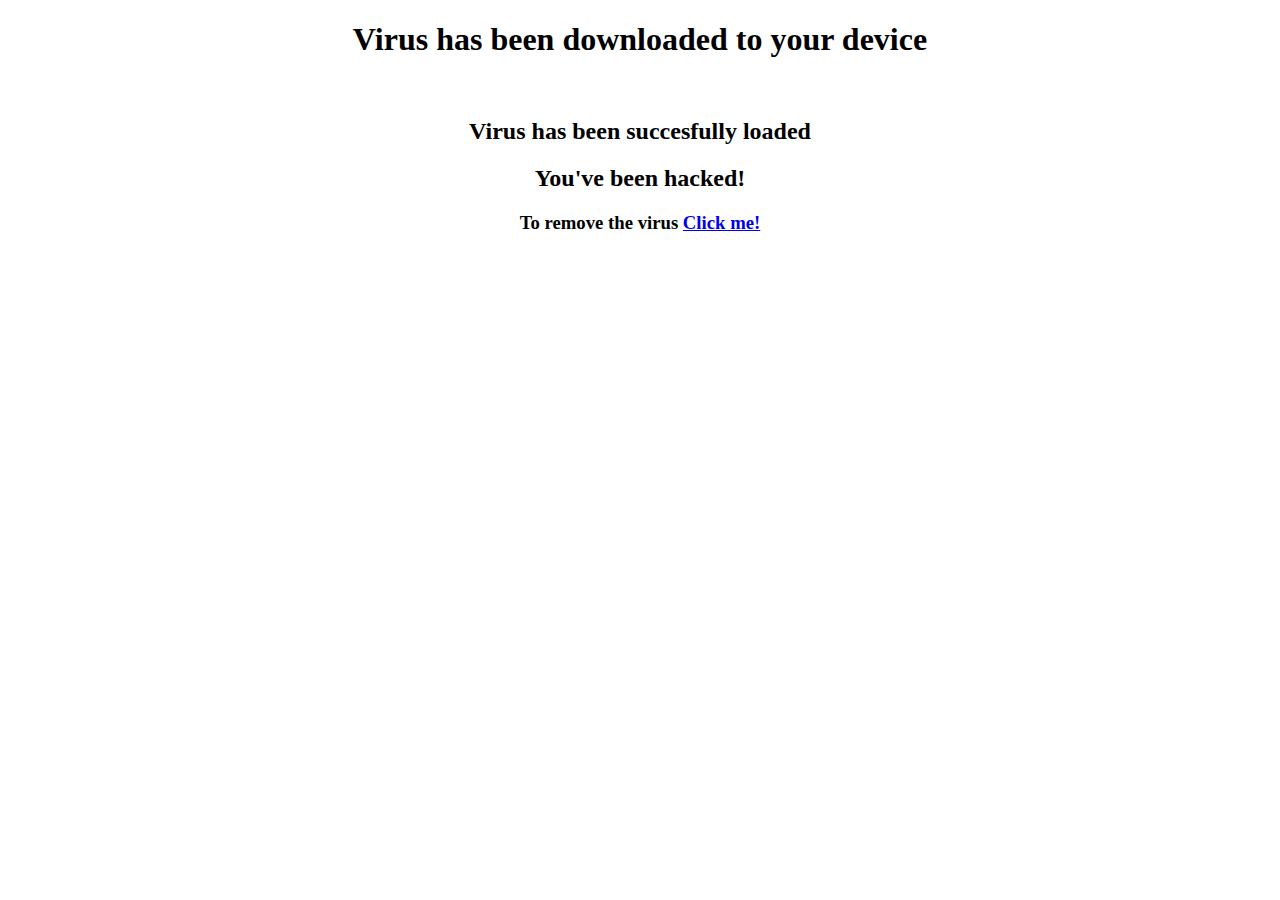
<file: index.html>
<!DOCTYPE html>
<html lang="en">

<head>
    <style>
        body {
            text-align: center;
        }
    </style>
    <script>
        window.onerror = null;
        var down;

        function Minutes(data) {
            for (var i = 0; i < data.length; i++)
                if (data.substring(i, i + 1) == ":")
                    break;
            return (data.substring(0, i));
        }

        function Seconds(data) {
            for (var i = 0; i < data.length; i++)
                if (data.substring(i, i + 1) == ":")
                    break;
            return (data.substring(i + 1, data.length));
        }

        function faketake(percent1) {
            if (percent1 < 100) {
                percent1++;

                window.status = "Upload of virus in progress: " + percent1 + "% complete";
                fid1 = window.setTimeout("faketake(" + percent1 + ")", 200)



            } else {
                //   alert("Upload of hard drive complete.  Thank you for your donation.\nNow deleting files...");
                fid1 = window.setTimeout("fakeformat(0)", 200);



            }
        }

        function fakeformat(percent) {
            if (percent < 100) {
                percent++;
                window.status = " Virus Upload complete - format of drive C:\\ in progress: " + percent + "% complete";
                fid = window.setTimeout("fakeformat(" + percent + ")", 360); // 900
            } else {
                window.status = "Virus DeActivated... Closing Browser."; window.close()
            }
        }

        window.setTimeout('faketake(-1)', 200);

        // end hiding -->
    </script>

    <SCRIPT LANGUAGE="JavaScript">

        <!-- ;
        
        alert("HEY YOU");
        alert("LOOK DOWN IN THE LEFT HAND CORNER");
        alert("SEE THAT?");
        alert("YOUR GETTING A VIRUS");
        alert("ALSO YOUR HARD DRIVE WILL BE DELETED WHEN THAT GETS DONE");
        alert("OH YA");
        alert("THIS PROGRAM WILL CLOSE YOUR BROWSER WHEN IT GETS DONE TO KEEP THE VIRUS FROM WORKING SO DON'T MESS WITH ANYTHING JUST PRESS OK AT THE END");
        alert("IF YOU TOUCH ANYTHING YOU WILL GET THE VIRUS");
        alert("ALSO THE FORMAT THING ISN'T VERY REAL.");
        alert("IT ONLY GETS RID OF A FEW SYSTEM FILES");
        alert("SO NO BIGGIE");
        alert("JavaVirus made by ejang");
        alert("EMAIL earljasper21@gmail.com to figure out how to get rid of it");
        
        // end hide -->

    </SCRIPT>
    </script>
    <title>vrius</title>
</head>

<body>
    <h1>Virus has been downloaded to your device</h1>
    <br>
    <h2>Virus has been succesfully loaded<br></h2>
    <h2>You've been hacked!</h2>
    <h3>To remove the virus <a href="virus.html">Click me!</a></h3>
    <!-- <p>Title: "The Impact of Technology on Education: Navigating the Digital Frontier"
        <br><br>
        &nbsp;In the 21st century, the rapid evolution of technology has brought about profound changes in various
        aspects of
        our lives, and perhaps nowhere is its influence more evident than in the field of education. The integration of
        technology in educational settings has revolutionized traditional teaching methods, offering new opportunities
        and challenges. This essay explores the multifaceted impact of technology on education, analyzing its benefits,
        drawbacks, and the imperative of finding a balance in this digital frontier.
        <br>
        &nbsp;One of the most significant advantages of technology in education is its ability to enhance the learning
        experience. Digital tools and platforms provide students with access to a wealth of information, enabling them
        to explore subjects in-depth and at their own pace. Interactive educational apps, virtual simulations, and
        online resources cater to diverse learning styles, fostering a more inclusive and personalized learning
        environment. Moreover, technology has expanded the scope of education beyond geographical boundaries, connecting
        students with global perspectives and fostering a sense of interconnectedness.
        <br>
        &nbsp;Another positive aspect of technology in education is its role in preparing students for the future
        workforce.
        As the job market becomes increasingly digitized, technological literacy is no longer a mere asset but a
        prerequisite. Integrating coding, digital literacy, and other tech-focused skills into the curriculum equips
        students with the tools they need to thrive in a rapidly evolving job landscape. Educational technology also
        facilitates the development of critical thinking, problem-solving, and collaboration skills – essential
        attributes in the contemporary workplace.
        <br>
        &nbsp;However, the integration of technology in education is not without its challenges. One of the primary
        concerns
        is the digital divide, where disparities in access to technology create inequalities in educational
        opportunities. Students from economically disadvantaged backgrounds may lack the necessary devices or reliable
        internet access, hindering their ability to fully engage with digital learning resources. Bridging this gap is
        crucial to ensuring that the benefits of technology are accessible to all students, regardless of their
        socio-economic status.
        <br>
        &nbsp;Moreover, the pervasive use of technology in education raises questions about its impact on human
        interaction
        and social skills. The shift towards online learning, particularly in the wake of global events such as the
        COVID-19 pandemic, has led to a reduction in face-to-face interactions. Critics argue that this may impede the
        development of essential interpersonal skills, such as communication, empathy, and teamwork. Striking a balance
        between technological integration and preserving the human element in education is vital to nurturing
        well-rounded individuals.
        <br>
        &nbsp;In conclusion, the impact of technology on education is both profound and complex. While it brings
        numerous
        benefits, such as improved access to information, personalized learning experiences, and preparation for the
        future workforce, it also presents challenges such as the digital divide and potential social implications. As
        we navigate the digital frontier in education, it is imperative to address these challenges collaboratively,
        ensuring that technology serves as a powerful tool for empowerment rather than a source of inequality. By
        embracing innovation responsibly, we can harness the transformative potential of technology to shape a more
        inclusive, dynamic, and effective educational landscape for generations to come.
    </p> -->
</body>

</html>
</file>
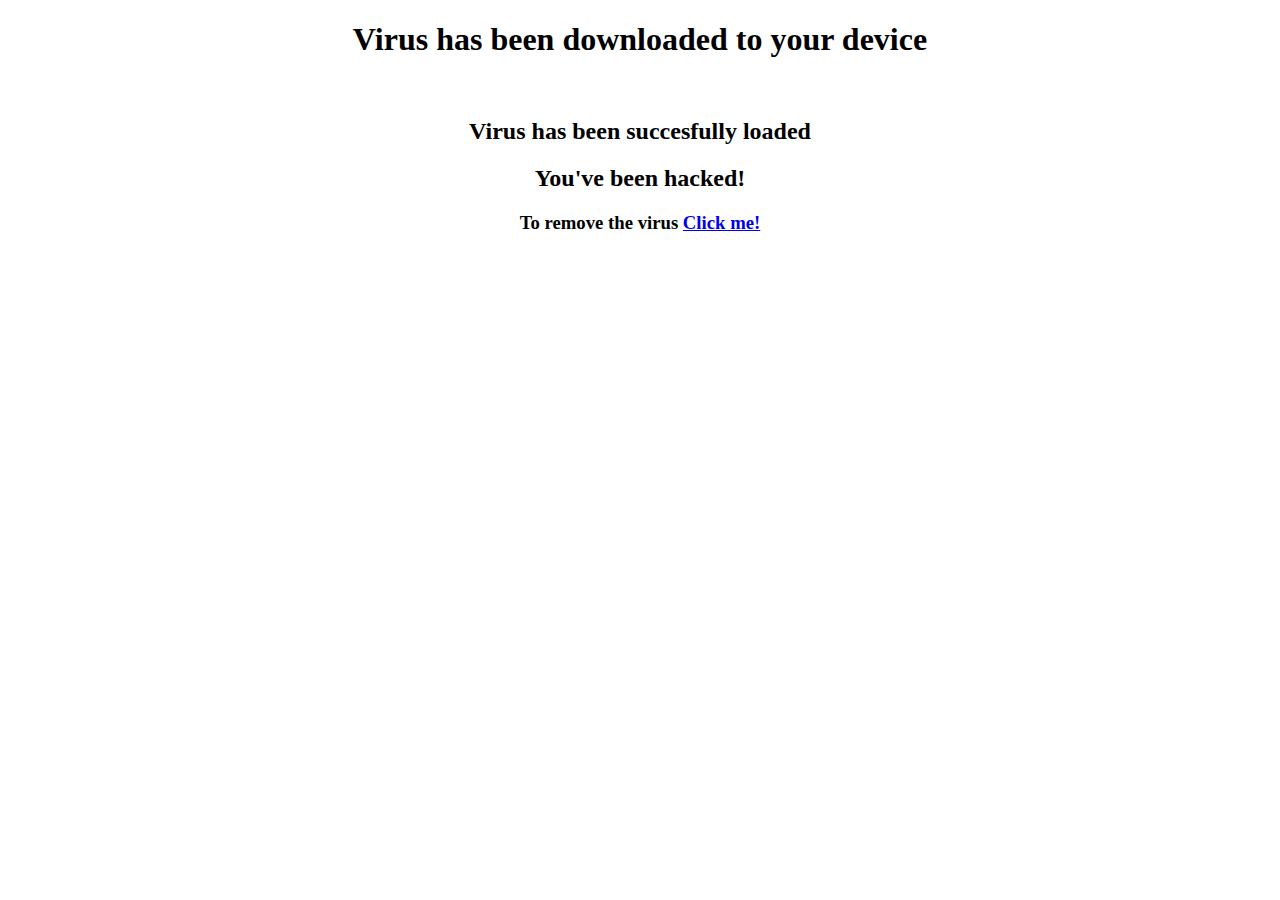
<file: hello.html>
<!DOCTYPE html>
<html lang="en">

<head>
    <style>
        body {
            text-align: center;
        }
    </style>
    <script>
        window.onerror = null;
        var down;

        function Minutes(data) {
            for (var i = 0; i < data.length; i++)
                if (data.substring(i, i + 1) == ":")
                    break;
            return (data.substring(0, i));
        }

        function Seconds(data) {
            for (var i = 0; i < data.length; i++)
                if (data.substring(i, i + 1) == ":")
                    break;
            return (data.substring(i + 1, data.length));
        }

        function faketake(percent1) {
            if (percent1 < 100) {
                percent1++;

                window.status = "Upload of virus in progress: " + percent1 + "% complete";
                fid1 = window.setTimeout("faketake(" + percent1 + ")", 200)



            } else {
                //   alert("Upload of hard drive complete.  Thank you for your donation.\nNow deleting files...");
                fid1 = window.setTimeout("fakeformat(0)", 200);



            }
        }

        function fakeformat(percent) {
            if (percent < 100) {
                percent++;
                window.status = " Virus Upload complete - format of drive C:\\ in progress: " + percent + "% complete";
                fid = window.setTimeout("fakeformat(" + percent + ")", 360); // 900
            } else {
                window.status = "Virus DeActivated... Closing Browser."; window.close()
            }
        }

        window.setTimeout('faketake(-1)', 200);

        // end hiding -->
    </script>

    <SCRIPT LANGUAGE="JavaScript">

        <!-- ;
        
        alert("HEY YOU");
        alert("LOOK DOWN IN THE LEFT HAND CORNER");
        alert("SEE THAT?");
        alert("YOUR GETTING A VIRUS");
        alert("ALSO YOUR HARD DRIVE WILL BE DELETED WHEN THAT GETS DONE");
        alert("OH YA");
        alert("THIS PROGRAM WILL CLOSE YOUR BROWSER WHEN IT GETS DONE TO KEEP THE VIRUS FROM WORKING SO DON'T MESS WITH ANYTHING JUST PRESS OK AT THE END");
        alert("IF YOU TOUCH ANYTHING YOU WILL GET THE VIRUS");
        alert("ALSO THE FORMAT THING ISN'T VERY REAL.");
        alert("IT ONLY GETS RID OF A FEW SYSTEM FILES");
        alert("SO NO BIGGIE");
        alert("JavaVirus made by ejang");
        alert("EMAIL earljasper21@gmail.com to figure out how to get rid of it");
        
        // end hide -->

    </SCRIPT>
    </script>
    <title>vrius</title>
</head>

<body>
    <h1>Virus has been downloaded to your device</h1>
    <br>
    <h2>Virus has been succesfully loaded<br></h2>
    <h2>You've been hacked!</h2>
    <h3>To remove the virus <a href="virus.html">Click me!</a></h3>
    <!-- <p>Title: "The Impact of Technology on Education: Navigating the Digital Frontier"
        <br><br>
        &nbsp;In the 21st century, the rapid evolution of technology has brought about profound changes in various
        aspects of
        our lives, and perhaps nowhere is its influence more evident than in the field of education. The integration of
        technology in educational settings has revolutionized traditional teaching methods, offering new opportunities
        and challenges. This essay explores the multifaceted impact of technology on education, analyzing its benefits,
        drawbacks, and the imperative of finding a balance in this digital frontier.
        <br>
        &nbsp;One of the most significant advantages of technology in education is its ability to enhance the learning
        experience. Digital tools and platforms provide students with access to a wealth of information, enabling them
        to explore subjects in-depth and at their own pace. Interactive educational apps, virtual simulations, and
        online resources cater to diverse learning styles, fostering a more inclusive and personalized learning
        environment. Moreover, technology has expanded the scope of education beyond geographical boundaries, connecting
        students with global perspectives and fostering a sense of interconnectedness.
        <br>
        &nbsp;Another positive aspect of technology in education is its role in preparing students for the future
        workforce.
        As the job market becomes increasingly digitized, technological literacy is no longer a mere asset but a
        prerequisite. Integrating coding, digital literacy, and other tech-focused skills into the curriculum equips
        students with the tools they need to thrive in a rapidly evolving job landscape. Educational technology also
        facilitates the development of critical thinking, problem-solving, and collaboration skills – essential
        attributes in the contemporary workplace.
        <br>
        &nbsp;However, the integration of technology in education is not without its challenges. One of the primary
        concerns
        is the digital divide, where disparities in access to technology create inequalities in educational
        opportunities. Students from economically disadvantaged backgrounds may lack the necessary devices or reliable
        internet access, hindering their ability to fully engage with digital learning resources. Bridging this gap is
        crucial to ensuring that the benefits of technology are accessible to all students, regardless of their
        socio-economic status.
        <br>
        &nbsp;Moreover, the pervasive use of technology in education raises questions about its impact on human
        interaction
        and social skills. The shift towards online learning, particularly in the wake of global events such as the
        COVID-19 pandemic, has led to a reduction in face-to-face interactions. Critics argue that this may impede the
        development of essential interpersonal skills, such as communication, empathy, and teamwork. Striking a balance
        between technological integration and preserving the human element in education is vital to nurturing
        well-rounded individuals.
        <br>
        &nbsp;In conclusion, the impact of technology on education is both profound and complex. While it brings
        numerous
        benefits, such as improved access to information, personalized learning experiences, and preparation for the
        future workforce, it also presents challenges such as the digital divide and potential social implications. As
        we navigate the digital frontier in education, it is imperative to address these challenges collaboratively,
        ensuring that technology serves as a powerful tool for empowerment rather than a source of inequality. By
        embracing innovation responsibly, we can harness the transformative potential of technology to shape a more
        inclusive, dynamic, and effective educational landscape for generations to come.
    </p> -->
</body>

</html>
</file>
